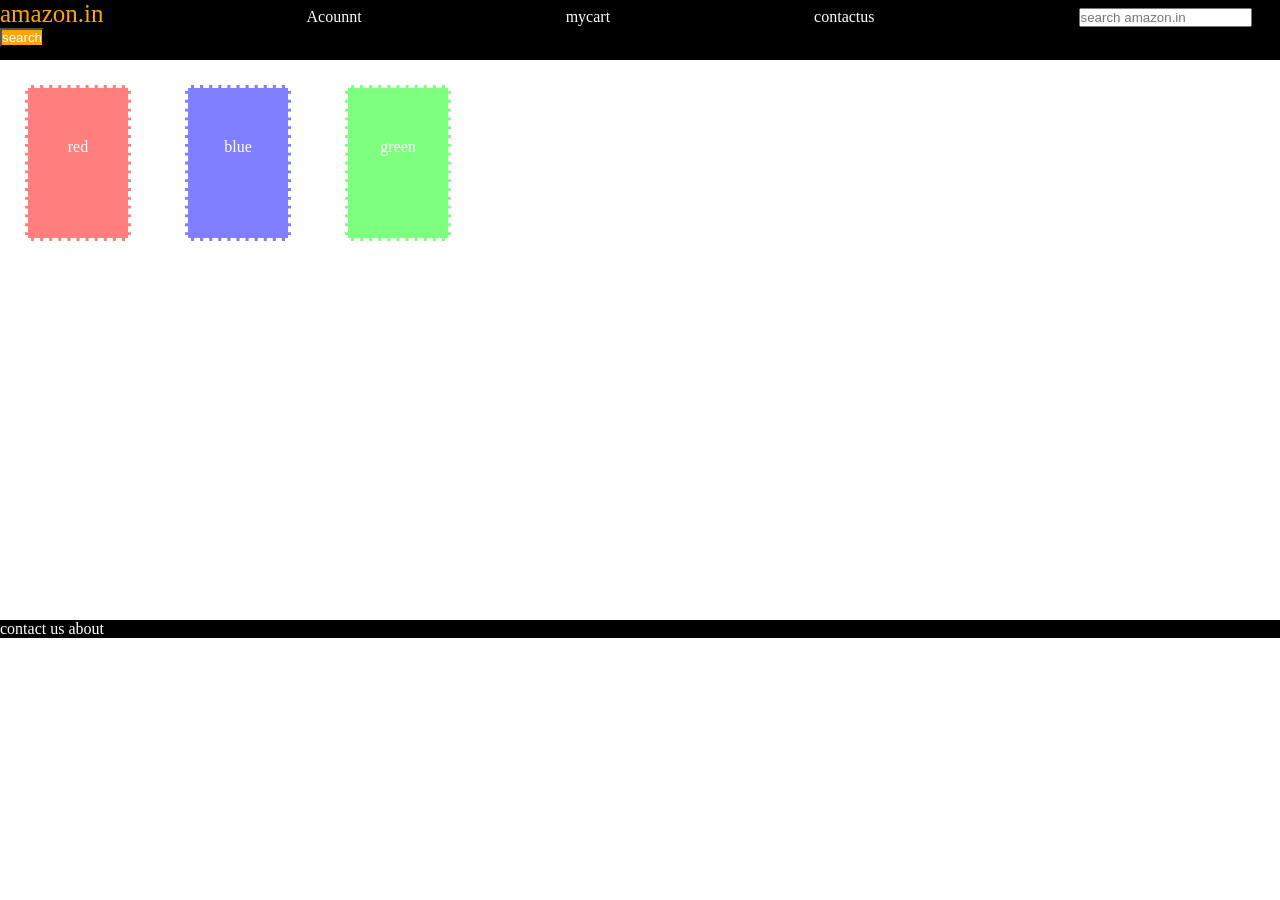
<file: index.html>
<!doctype html>
<html lang="en">
  <head>
    <meta charset="UTF-8" />
    <meta name="viewport" content="width=device-width, initial-scale=1.0" />
    <title>Document</title>
    <link rel="stylesheet" href="style.css" />
  </head>
  <body>
    <header>
      <div id="navbar">
        <a id="logo">amazon.in</a>
        <a href="#">Acounnt</a>
        <a href="#">mycart</a>
        <a href="#">contactus</a>
        <input type="text" placeholder="search amazon.in" />
        <button>search</button>
      </div>
    </header>

    <div id="contact">
      <div class="boxes" style="background-color: rgba(255, 0, 0, 0.5)">
        red
      </div>
      <div class="boxes" style="background-color: rgba(0, 0, 255, 0.5)">
        blue
      </div>
      <div class="boxes" style="background-color: rgba(0, 255, 0, 0.5)">
        green
      </div>
    </div>

    <footer>contact us about</footer>
    <script>
      console.log(
        "Hello from browser! by using console.log we can print anything in the console of the browser",
      );
    </script>
  </body>
</html>
</file>
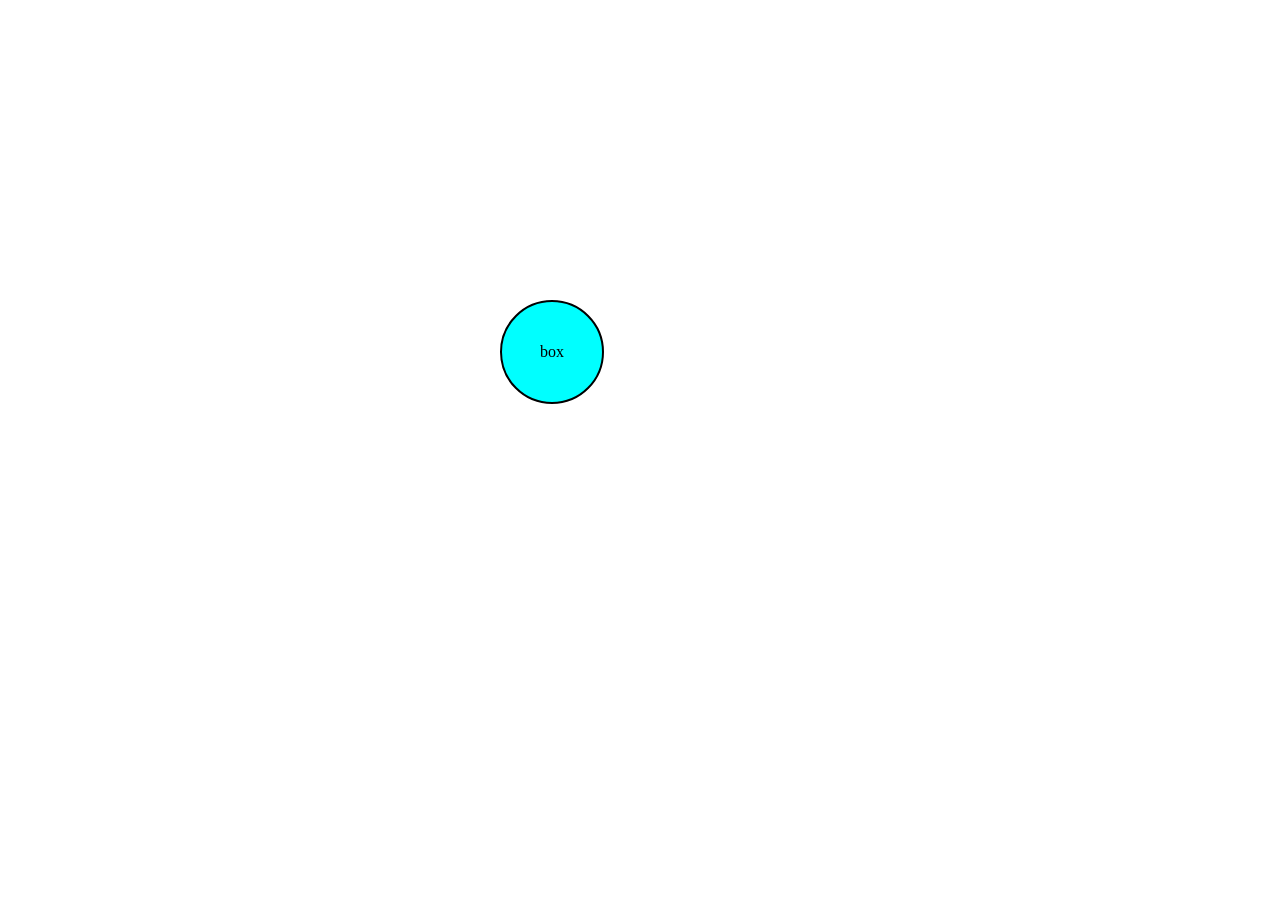
<file: animation.html>
<!doctype html>
<html lang="en">
  <head>
    <meta charset="UTF-8" />
    <meta name="viewport" content="width=device-width, initial-scale=1.0" />
    <title>Document</title>
    <link rel="stylesheet" href="style3.css" />
  </head>
  <body>
    <div>box</div>
  </body>
</html>
</file>
<file: style.css>
* {
  padding: 0px;
  margin: 0px;
  color: white;
}
#navbar {
  background-color: black;
  height: 60px;
}
button {
  background-color: orange;
  margin-left: 0px;
}
#logo {
  font-size: 25px;
  color: orange;
  margin-right: 200px;
}
a {
  margin-right: 200px;
  text-decoration: none;
}
.boxes {
  width: 100px;
  height: 100px;
  border-style: dashed;
  margin: 25px;
  display: inline-block;
  text-align: center;
  padding-top: 50px;
}
footer {
  background-color: black;
  color: white;
}
#contact {
  height: 560px;
}
@media (width: 600px) {
  div {
    background-color: brown;
  }
}
@media (min-width: 500px) and (max-width: 600px) {
  div {
    background-color: black;
  }
}
</file>
<file: style3.css>
div {
  height: 100px;
  width: 100px;
  position: absolute;
  top: 300px;
  left: 500px;
  background-color: aqua;
  border: 2px solid black;
  border-radius: 50%;
  text-align: center;
  align-content: center;
  /* animation-name: coloranimate;
    animation-duration: 0.8s ;
    animation-timing-function: ease-in;
    animation-delay: 0s;
    animation-iteration-count: 6; */
  /* animation : coloranimate 0.8s ease-in 0s 6 normal; */

  animation: coloranimate 0.5s ease-in 0s infinite normal;

  /* animation-direction: normal;
    animation-direction: reverse;
    animation-direction: alternate;
    animation-direction: alternate-reverse; */
}
/* @keyframes coloranimate {
    from { background-color: aqua; }

    to { background-color: blueviolet;}
} */
@keyframes coloranimate {
  0% {
    background-color: aqua;
  }
  50% {
    font-size: 50px;
  }
  100% {
    background-color: blueviolet;
  }
}
</file>
